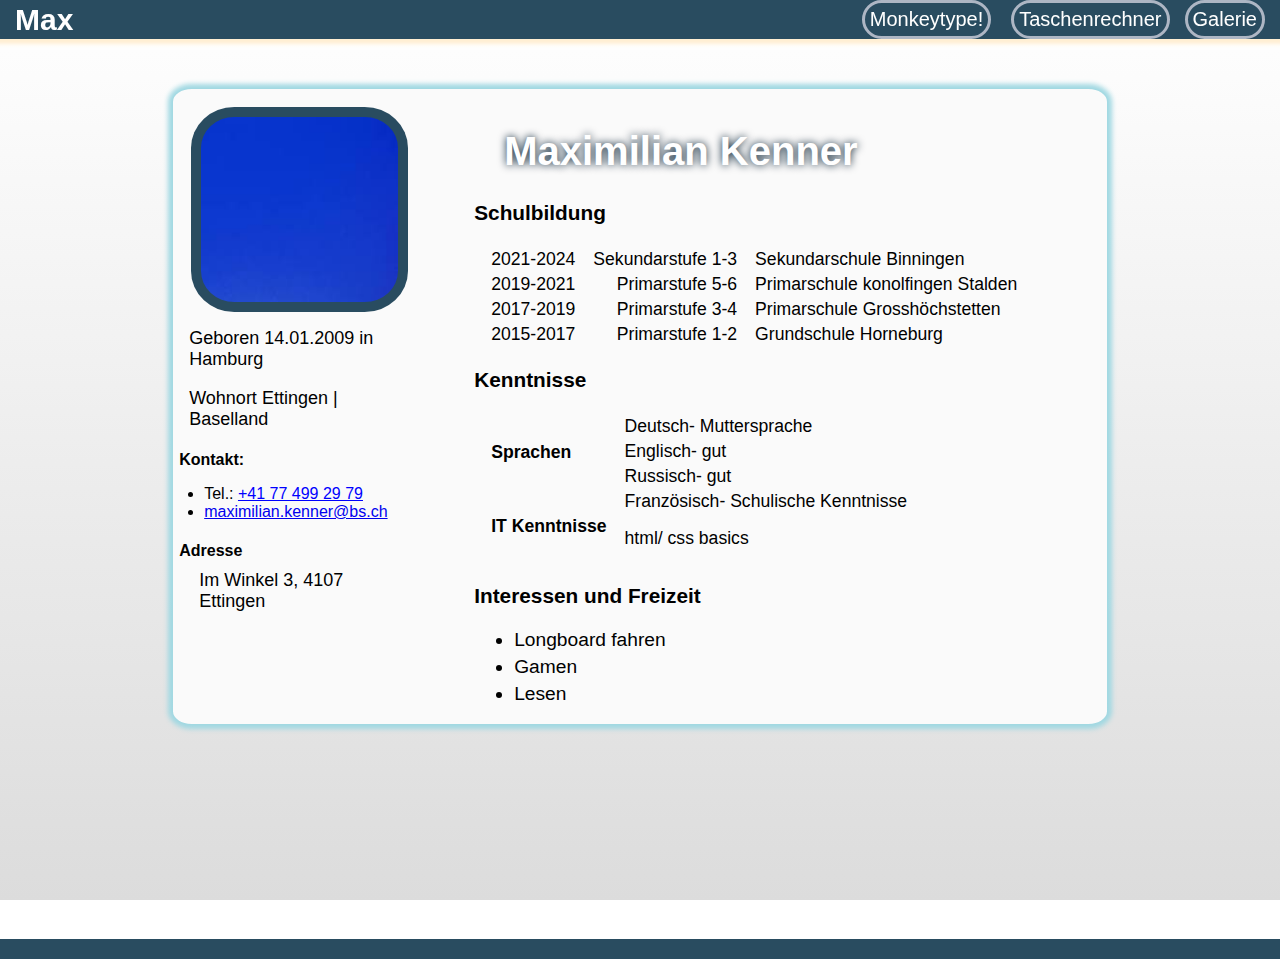
<file: cv.html>
<!doctype hmtl>
<html lang="de">

<head>
	<title>Max</title>
	<link rel="stylesheet" href="css/stylesheet.css">
	<meta name="viewport" content="device-width, initial-scale=1.0">
</head>

<body>
	<section class="layout">
		<section class="teilOben">
			<section class="divOben">
				<a href="index.html" class="max" style="margin-left: 15px;">Max</a>
				<a href="monkeytype.html" class="wawa">Monkeytype!</a>
				<a href="rechner.html" class="hobbies" style="margin-right: 15px;">Taschenrechner</a>
				<a href="galerie.html" class="galerie" style="margin-left: 0;">Galerie</a>
			</section>
		</section>
		<section class="teilUnten" style="grid-template-columns: auto auto auto;">
			<div class="mitteCv">
				<div class="linksCv">
					<div class="bildCv">
						
						<img onmouseleave="cvBildBack(ka, wazaId)" onmouseenter="cvBild(ka, wazaId)"
							src="bilder/blau.jpeg" id="ka"><div class="waza" id="wazaId">Bild</div>
					</div>
					<div>
						<p>Geboren 14.01.2009 in Hamburg</p>
						<p>Wohnort Ettingen | Baselland</p>
						<h4 >Kontakt:</h4>
						<ul style="padding-left: 25px;">
							<li>Tel.: <a style="display: inline; text-decoration: underline; color: blue;">+41 77 499 29
									79</a></li>
							<li><a href="mailto:maximilian.kenner@bs.ch?subject=Geile website &
									body=Guten Tag Maximilian %0D%0A %0D%0A Ich möchte dir mitteilen wie gut deine Website ist! %0D%0A %0D%0ALG">
									maximilian.kenner@bs.ch</a>
							</li>
						</ul>
						<h4>Adresse</h4>
						<p style="margin-left: 20px;">Im Winkel 3, 4107 Ettingen</p>
					</div>
				</div>
				<div class="rechtsCv">
					<h1>Maximilian Kenner</h1>
						<h3>Schulbildung</h3>
						<table class="schulbildung">
							<tr>
								<td>2021-2024</td>
								<td>Sekundarstufe 1-3</td>
								<td>Sekundarschule Binningen</td>
							</tr>
							<tr>
								<td>2019-2021</td>
								<td>Primarstufe 5-6</td>
								<td>Primarschule konolfingen Stalden</td>
							</tr>
							<tr>
								<td>2017-2019</td>
								<td>Primarstufe 3-4</td>
								<td>Primarschule Grosshöchstetten</td>
							</tr>
							<tr>
								<td>2015-2017</td>
								<td>Primarstufe 1-2</td>
								<td>Grundschule Horneburg</td>
							</tr>
						</table>
					<h3>Kenntnisse</h3>
					<div class="kenntnisse">
						<table>
							<tr>
								<td rowspan="4"><h4>Sprachen</h4></td>
								<td>Deutsch- Muttersprache</td>
							</tr>
							<tr>
								<td>Englisch- gut</td>
							</tr>
							<tr>
								<td>Russisch- gut</td>
							</tr>
							<tr>
								<td>Französisch- Schulische Kenntnisse</td>
							</tr>
							<tr>
								<td><h4>IT Kenntnisse</h4></td>
								<td>html/ css basics</td>
							</tr>
						</table>
					</div>
					<h3>Interessen und Freizeit</h3>
					<div class="hobbys">
						<ul>
							<li>Longboard fahren</li>
							<li>Gamen</li>
							<li>Lesen</li>
						</ul>
					</div>
				</div>
			</div>
		</section>
	</section>
	<footer>
	</footer>
	<script src="js/script.js"></script>
</body>
<html>
</file>
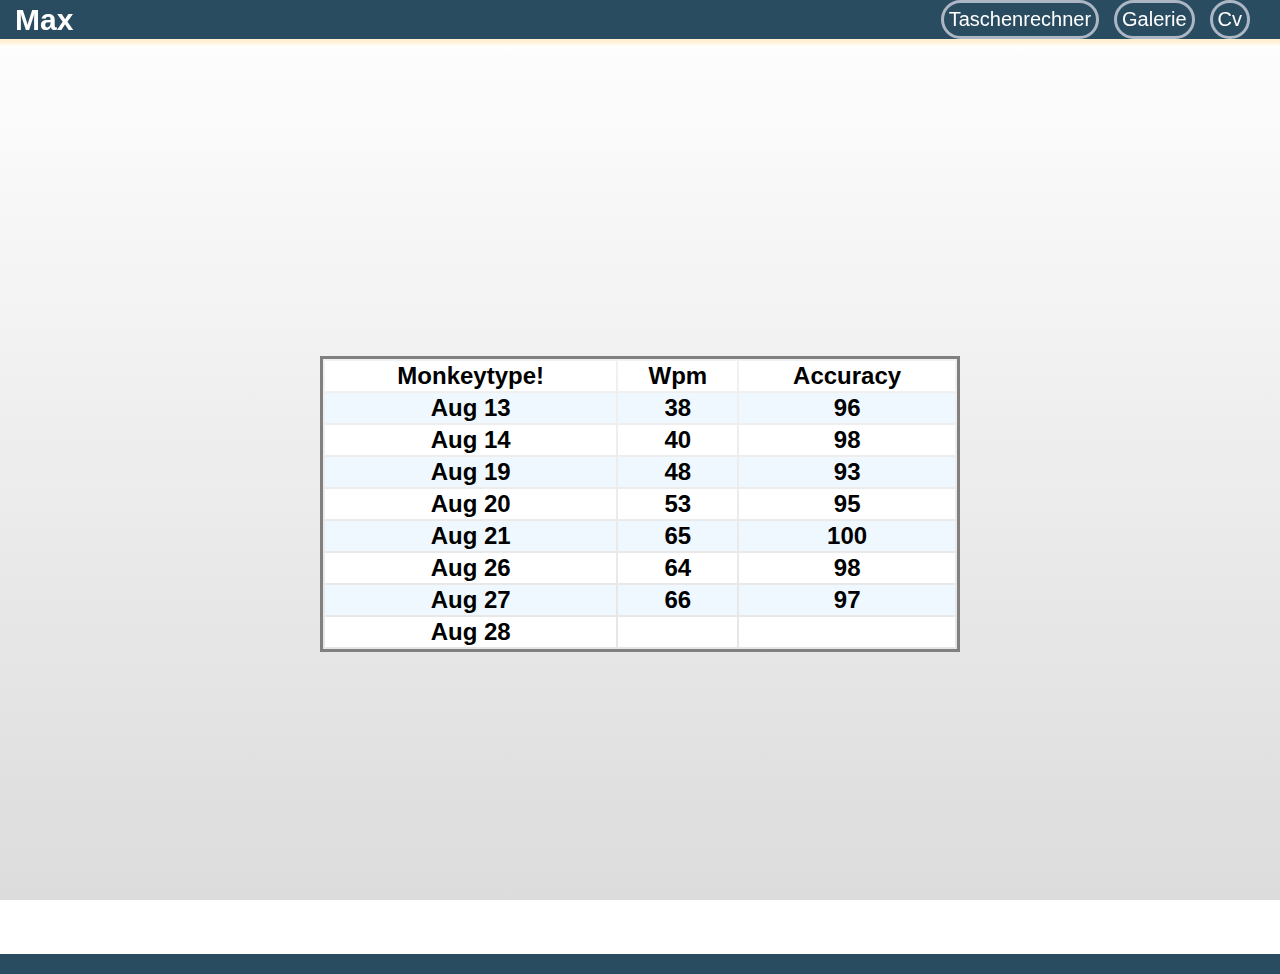
<file: monkeytype.html>
<html lang="de">

<head>
	<title>Max</title>
	<link rel="stylesheet" href="css/stylesheet.css">
	<meta name="viewport" content="device-width, initial-scale=1.0">
</head>

<body>
	<section class="layout">
		<section class="teilOben">
			<section class="divOben">
				<a href="index.html" class="max" style="margin-left: 15px;">Max</a>
				<a href="monkeytype.html" class="wawa" style="display: none;">Monkeytype!</a>
				<a href="rechner.html" class="hobbies" style="margin-right: 15;">Taschenrechner</a>
				<a href="galerie.html" class="galerie">Galerie</a>
				<a href="cv.html" class="cv" style="margin-left: 0;">Cv</a>
			</section>
		</section>
		<section class="teilUnten" style="grid-template-columns: 1fr 50vw 1fr; margin-top: 45px;">
			<table class="mitte" id="tabelle" style="width: 100%; margin: auto;">
				<tr>
					<th>Monkeytype!</th>
					<th>Wpm</th>
					<th>Accuracy</th>
				</tr>
				<tr>
					<th>Aug 13</th>
					<th>38</th>
					<th>96</th>
				</tr>
				<tr>
					<th>Aug 14</th>
					<th>40</th>
					<th>98</th>
				</tr>
				<tr>
					<th>Aug 19</th>
					<th>48</th>
					<th>93</th>
				</tr>
				<tr>
					<th>Aug 20</th>
					<th>53</th>
					<th>95</th>
				</tr>
				<tr>
					<th>Aug 21</th>
					<th>65</th>
					<th>100</th>
				</tr>
				<tr>
					<th>Aug 26</th>
					<th>64</th>
					<th>98</th>
				</tr>
				<tr>
					<th>Aug 27</th>
					<th>66</th>
					<th>97</th>
				</tr>
				<tr>
					<th>Aug 28</th>
					<th></th>
					<th></th>
				</tr>
			</table>
		</section>
	</section>
	<footer>
	</footer>
</body>
</file>
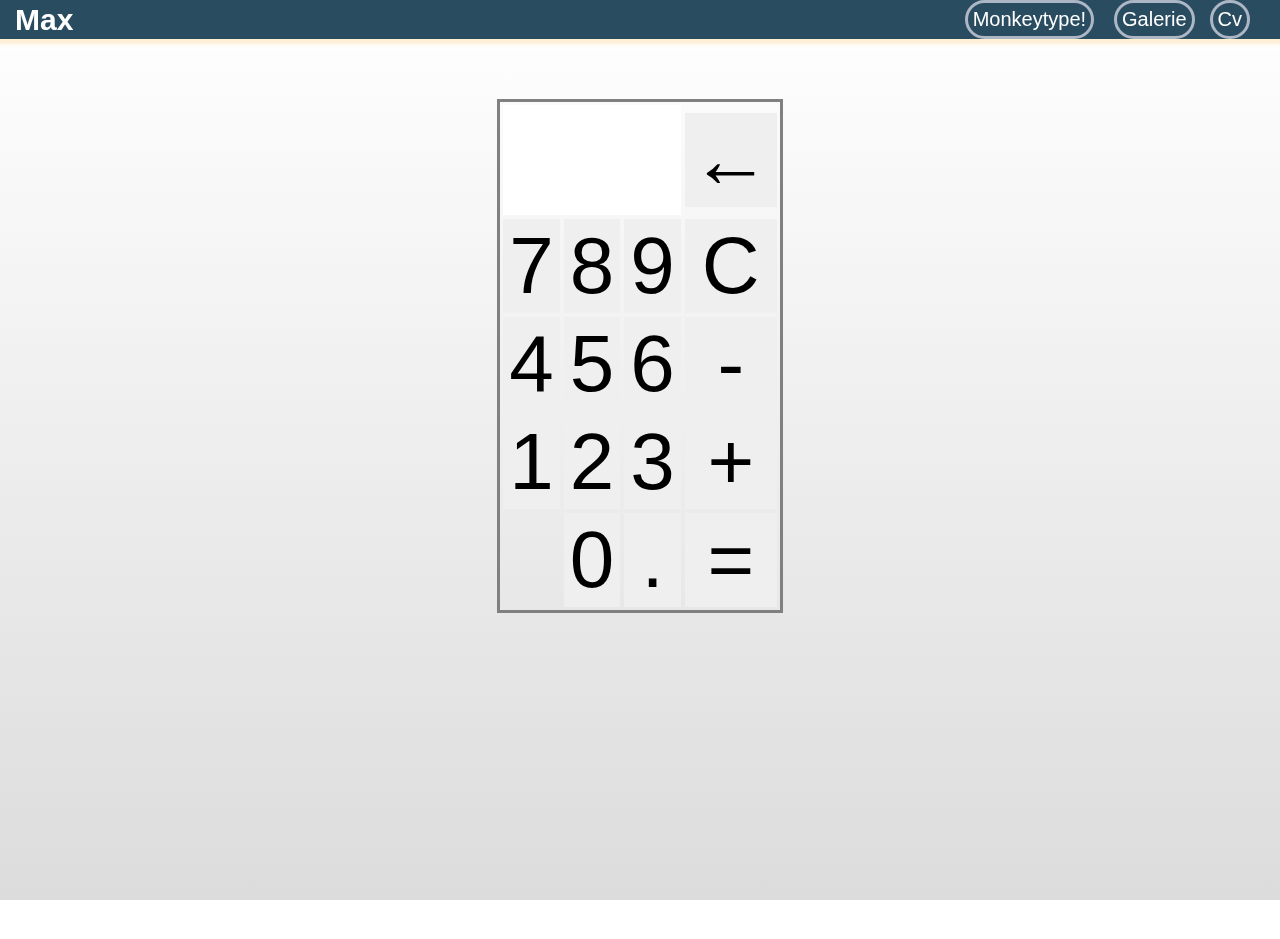
<file: rechner.html>
<!doctype hmtl>
<html lang="de">

<head>
    <title>Max</title>
    <link rel="stylesheet" href="css/stylesheet.css">
    <meta name="viewport" content="device-width, initial-scale=1.0">
</head>

<body>
    <section class="layout">
        <section class="teilOben">
            <section class="divOben">
                <a href="index.html" class="max" style="margin-left: 15px;">Max</a>
                <a href="monkeytype.html" class="wawa">Monkeytype!</a>
                <a href="galerie.html" class="galerie" style="margin-left: 0;">Galerie</a>
                <a href="cv.html" class="cv" style="margin-left: 0;">Cv</a>
            </section>
        </section>
        <section class="teilUnten" style="grid-template-columns: 1fr 50vw 1fr;">
            <div class="mitte">
                <table class="rechner">
                    <tr>
                        <th style="border-style: none; font-size: 0.5em; height: 7rem; width: 69px; text-align: right;"
                            colspan="3">
                            <input type="text" id="feld">
                        </th>
                        <td><input type="button" class="rechnerButton" value="←" onclick="deleteOne()"
                                style="font-size: 5em;"></td>
                    </tr>
                    <tr>
                        <td><input type="button" class="rechnerButton" value="7" onclick="rechnerZahlen('7')"></td>
                        <td><input type="button" class="rechnerButton" value="8" onclick="rechnerZahlen('8')"></td>
                        <td><input type="button" class="rechnerButton" value="9" onclick="rechnerZahlen('9')"></td>
                        <td><input type="button" class="rechnerButton" value="C" onclick="clearThis()"></td>
                    </tr>
                    <tr>
                        <td><input type="button" class="rechnerButton" value="4" onclick="rechnerZahlen('4')"></td>
                        <td><input type="button" class="rechnerButton" value="5" onclick="rechnerZahlen('5')"></td>
                        <td><input type="button" class="rechnerButton" value="6" onclick="rechnerZahlen('6')"></td>
                        <td><input type="button" class="rechnerButton" value="-" onclick="rechnerZahlen('-')"></td>
                    </tr>
                    <tr>
                        <td><input type="button" class="rechnerButton" value="1" onclick="rechnerZahlen('1')"></td>
                        <td><input type="button" class="rechnerButton" value="2" onclick="rechnerZahlen('2')"></td>
                        <td><input type="button" class="rechnerButton" value="3" onclick="rechnerZahlen('3')"></td>
                        <td><input type="button" class="rechnerButton" value="+" onclick="rechnerZahlen('+')"></td>
                    </tr>
                    <tr>
                        <td style="cursor: default;"></td>
                        <td><input type="button" class="rechnerButton" value="0" onclick="rechnerZahlen('0')"></td>
                        <td><input type="button" class="rechnerButton" value="." onclick="rechnerZahlen('.')"></td>
                        <td><input type="button" class="rechnerButton" value="=" onclick="equals()"></td>
                    </tr>
                </table>
            </div>
        </section>
    </section>
    <script src="js/script.js">
    </script>
</body>
<html>
</file>
<file: css/stylesheet.css>
@keyframes fade {
	from {
		border-color: rgb(173, 182, 196);
		color: #ADB6C4;
	}

	to {
		border-color: #001B2E;
		color: #001B2E;
	}

}

@keyframes darkFade {
	from {
		filter: brightness(100%);
	}

	;

	to {
		filter: brightness(50%);
	}

	;
}

@keyframes darkFade2 {
	from {
		filter: brightness(100%);
	}

	;

	to {
		filter: brightness(70%);
	}

	;
}	
body {
	margin: 0;
	font-family: sans-serif;
	background-image: linear-gradient(rgba(150, 150, 150, 0), rgb(150, 150, 150) 300%);
	background-attachment: fixed;

}

.layout {
	display: grid;
	grid-template-rows: 1vh auto;
}

.teilOben {
	position: fixed;
	width: 100vw;
	background-color: #294C60;
	box-shadow: 0 0 4px 5px #FFEFD3, 0 0 9px 9px white;
	z-index: 99;
}

.divOben {
	display: grid;
	grid-template-columns: auto 1fr auto auto auto;
}

.mcs {
	width: 30px;
	margin-right: 0px;
	margin-left: 15px;
	margin-top: 3px;
	font-size: 30px;
	color: white;
	text-decoration: none;
	font-weight: bold;
	cursor: pointer;
}

.mcs:hover {
	color: yellow;
	text-transform: lowercase;
}

.max {
	font-weight: bold;
	margin-left: 0px;
	margin-top: 3px;
	font-size: 30px;
	color: white;
	text-decoration: none;
	grid-column: 2;
}

.hobbies {
	border-style: solid;
	border-color: #ADB6C4;
	border-width: 3px;
	margin-right: 30px;
	grid-column: 4;
	font-size: 20px;
	border-radius: 20px;
	padding: 5px;
	color: white;
	text-decoration: none;
}

.hobbies:hover {
	border-width: fill;
	border-color: #001B2E;
	color: #001B2E;
	animation: fade 0.2s;
}

.wawa {
	grid-column: 3;
	margin-right: 30px;
	border-style: solid;
	border-color: #ADB6C4;
	border-width: 3px;
	margin-right: 20px;
	font-size: 20px;
	border-radius: 20px;
	padding: 5px;
	color: white;
	text-decoration: none;
}

.wawa:hover {
	border-width: fill;
	border-color: #001B2E;
	color: #001B2E;
	animation: fade 0.2s;
}

.galerie {
	margin-left: 0;
	border-style: solid;
	border-color: #ADB6C4;
	border-width: 3px;
	margin-right: 15px;
	grid-column: 5;
	font-size: 20px;
	border-radius: 20px;
	padding: 5px;
	color: white;
	text-decoration: none;
}

.galerie:hover {
	border-width: fill;
	border-color: #001B2E;
	color: #001B2E;
	animation: fade 0.2s;
}

.cv {
	margin-left: 0;
	border-style: solid;
	border-color: #ADB6C4;
	border-width: 3px;
	margin-right: 30px;
	grid-column: 6;
	font-size: 20px;
	border-radius: 20px;
	padding: 5px;
	color: white;
	text-decoration: none;
}

.cv:hover {
	border-width: fill;
	border-color: #001B2E;
	color: #001B2E;
	animation: fade 0.2s;
}

.teilUnten {
	grid-row: 2;
	margin-top: 30px;
	display: grid;
	grid-template-columns: auto auto auto auto;
	min-height: 100vh;
}

.mitte {
	grid-column: 2;
}

.mitte h1 {
	text-align: center;
	font-size: 2.5em;
	color: #001B2E;
}

.mitte h2 {
	font-size: 1em;
}

.egg {
	cursor: pointer;
	float: right;
	margin-right: 20px;
	margin-bottom: 15px;
	font-size: 2em;
	color: yellow;
	height: 20px;
	width: 20px;
	display: none;
}

.image {
	cursor: pointer;
	grid-column: 2;
	display: inline-block;
	margin: 5px;
	margin-right: auto;
	margin-left: auto;
	height: initial;
	width: auto;
	max-width: 640px;
	animation-timing-function: ease;
}

.image:hover {
	filter: brightness(70%);
	animation: darkFade2 0.2s;
}

#image2 {
	grid-column: 3;
}

#image4 {
	grid-column: 3;
}

.background {
	position: fixed;
	right: -9999px;
	right: -9999px;
	width: 120vw;
	height: 120vh;
	background-color: #001B2E;
	z-index: 2;
}

.imageText {
	margin: auto;
	text-align: center;
	font-size: 2em;
	width: auto;
	max-width: 640px;
}

#tabelle {
	border-style: solid;
	font-size: 1.5em;
	width: 100%;
}

#tabelle tr:nth-child(even) {
	background-color: AliceBlue;
}
#tabelle tr:nth-child(odd) {
	background-color: white;
}

.teilLinks {
	margin-top: 50px;
	margin-left: 15px;
}

.teilLinks ul {
	float: left;
	display: block;

}

.bild {
	background: url('bilder/blau.jpeg');
    height: 20px;
    width: 20px;
    display: block;
	background-size: 20px;
	z-index: 4;
}

.rechner {
	border-style: solid;
	margin: auto;
	margin-top: 60px;
	height: fit-content;
}

.rechnerButton {
	border: none;
	width: 100%;
	height: fit-content;
	font-size: 5em;
}

input[type="text"] {
	border: none;
	width: 100%;
	height: 100%;
	text-align: right;
	font-size: 7em;
}

ul a {
	display: block;
}

.mitteCv {
	margin: auto;
	margin-top: 50px;
	height: fit-content;
	grid-column: 2;
	box-shadow: 0 0 5px 5px#a0d8e2;
	display: grid;
	grid-template-columns: auto auto;
	margin-bottom: 10px;
	background-color: rgb(250, 250, 250);
	width: 100%;
	max-width: 1200px;
	border-radius: 2%;
}

.linksCv {
	margin: 6px;
	grid-column: 1;
	max-width: min-content;
	margin-right: 0;
}

#ka {
	margin: 6px;
	height: initial;
	width: 100%;
	border-radius: 20%;
	padding: 10px;
	background-color: #294C60;
	display: inline;
}

.linksCv p{
	font-size: large;
	margin-top: 10px;
	margin-left: 10px;
	box-shadow: 0 0 10 black;
}
.linksCv h4{
	margin-bottom: 5px;
}
.bildCv {
	margin: 6px;
	position: relative;
	text-align: center;
}

.waza {
	position: absolute;
	color: white;
	top: 50%;
	bottom: 50%;
	right: 50%;
	left: 50%;
	transform: translate(-50%, 50%);
	z-index: 3;
	display: none;
}

.linkSammlung {
	margin-top: 50px;
	margin-left: 50px;
	background-color: #294C60;
	border-radius: 5%;
	width: fit-content;
	padding: 5px;
	display: inline-block;
}

.rechtsCv {
	margin-top: 20px;
}
.rechtsCv h3{
	font-size: 1.3em;
}

footer {
	background-color: #294C60;
	padding: 10px;
}

footer a {
	text-decoration: none;
	color: #a0d8e2;
}

footer a:hover {
	color: whitesmoke;
}

.rechtsCv h1 {
	margin-left: 20px;
	font-size: 2.5em;
	margin-left: 30px;
	margin-top: 20px;
	color: rgb(255, 255, 255);
	text-shadow: 0 0 8px#001B2E;
}

.schulbildung tr td{
	padding-left: 15px;
	font-size: 1.1em;
	width: fit-content;
}
.schulbildung tr td:nth-child(2){
	text-align: right;
}
.schulbildung{
	display: flex;
}
#cvCanvas {
	border: solid 1px;

}
.hobbys {
	font-size: 1.2em;
}

.hobbys li {
	margin-bottom: 5px;
}
.kenntnisse tr td{
	padding-left: 15px;
	font-size: 1.1em;
}
</file>
